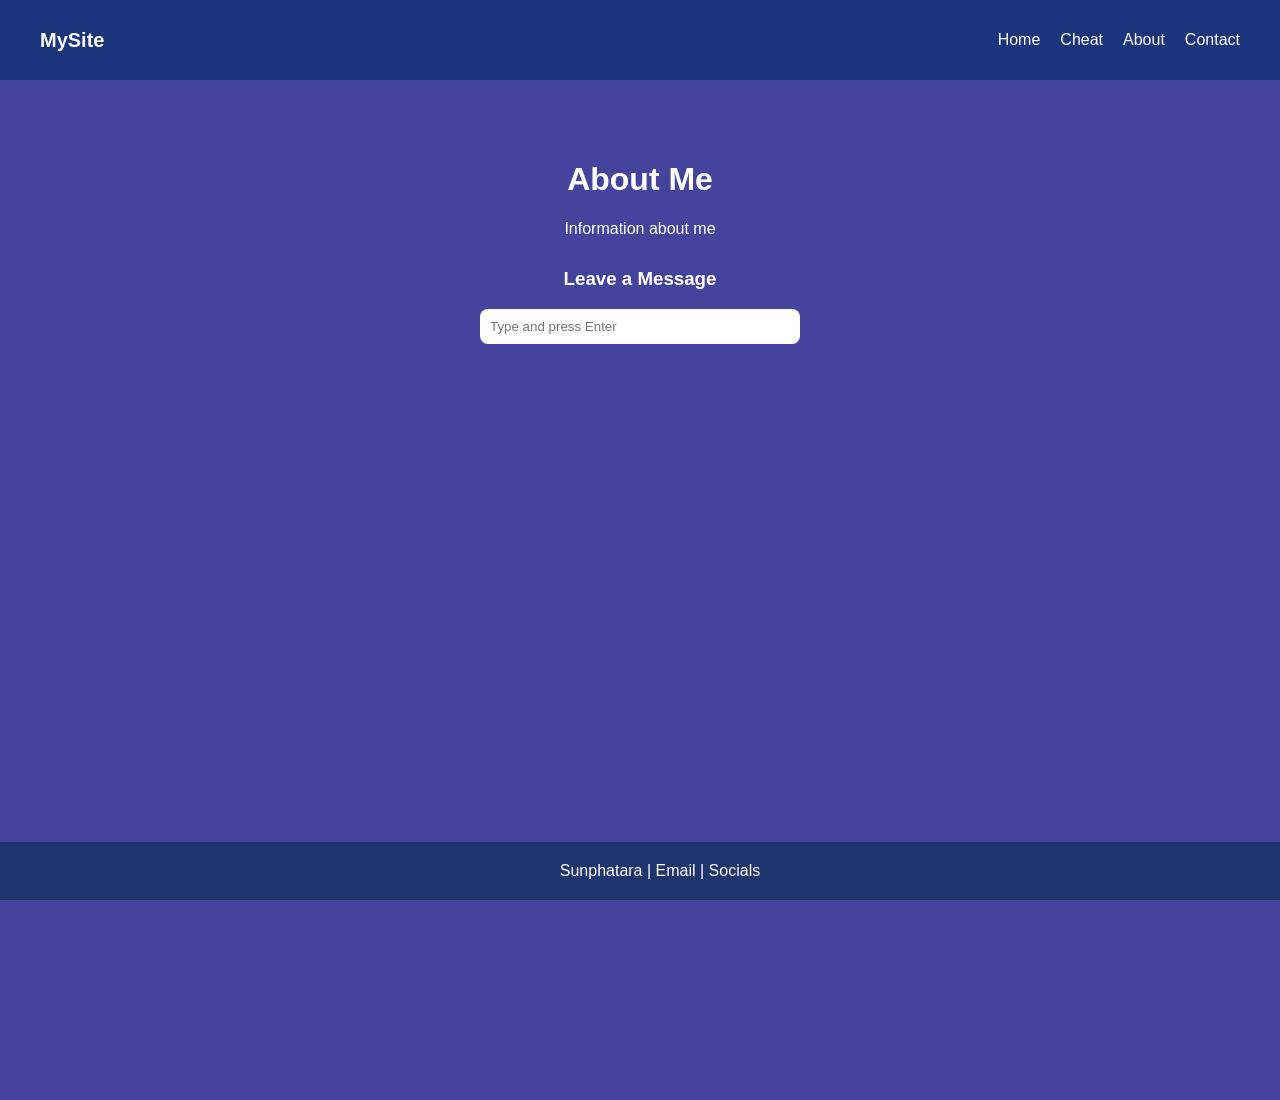
<file: about.html>
<!DOCTYPE html>
<html>
<head>
    <title>About</title>
    <link rel="stylesheet" href="style.css">
</head>
<body>

<nav>
    <div class="logo">MySite</div>
    <ul>
        <li><a href="index.html">Home</a></li>
        <li><a href="cheat.html">Cheat</a></li>
        <li><a href="about.html">About</a></li>
        <li><a href="contact.html">Contact</a></li>
    </ul>
</nav>

<div class="content">
    <h1>About Me</h1>
    <p>Information about me</p>

    <!-- MESSAGE BOX -->
    <div class="message-section">
      <h3>Leave a Message</h3>

      <input 
        type="text" 
        id="messageInput" 
        placeholder="Type and press Enter"
      >

      <div id="messageDisplay"></div>
    </div>
 </div>
     <script src="about.js"></script>
<footer>
    Sunphatara | Email | Socials
</footer>

</body>
</html>
</file>
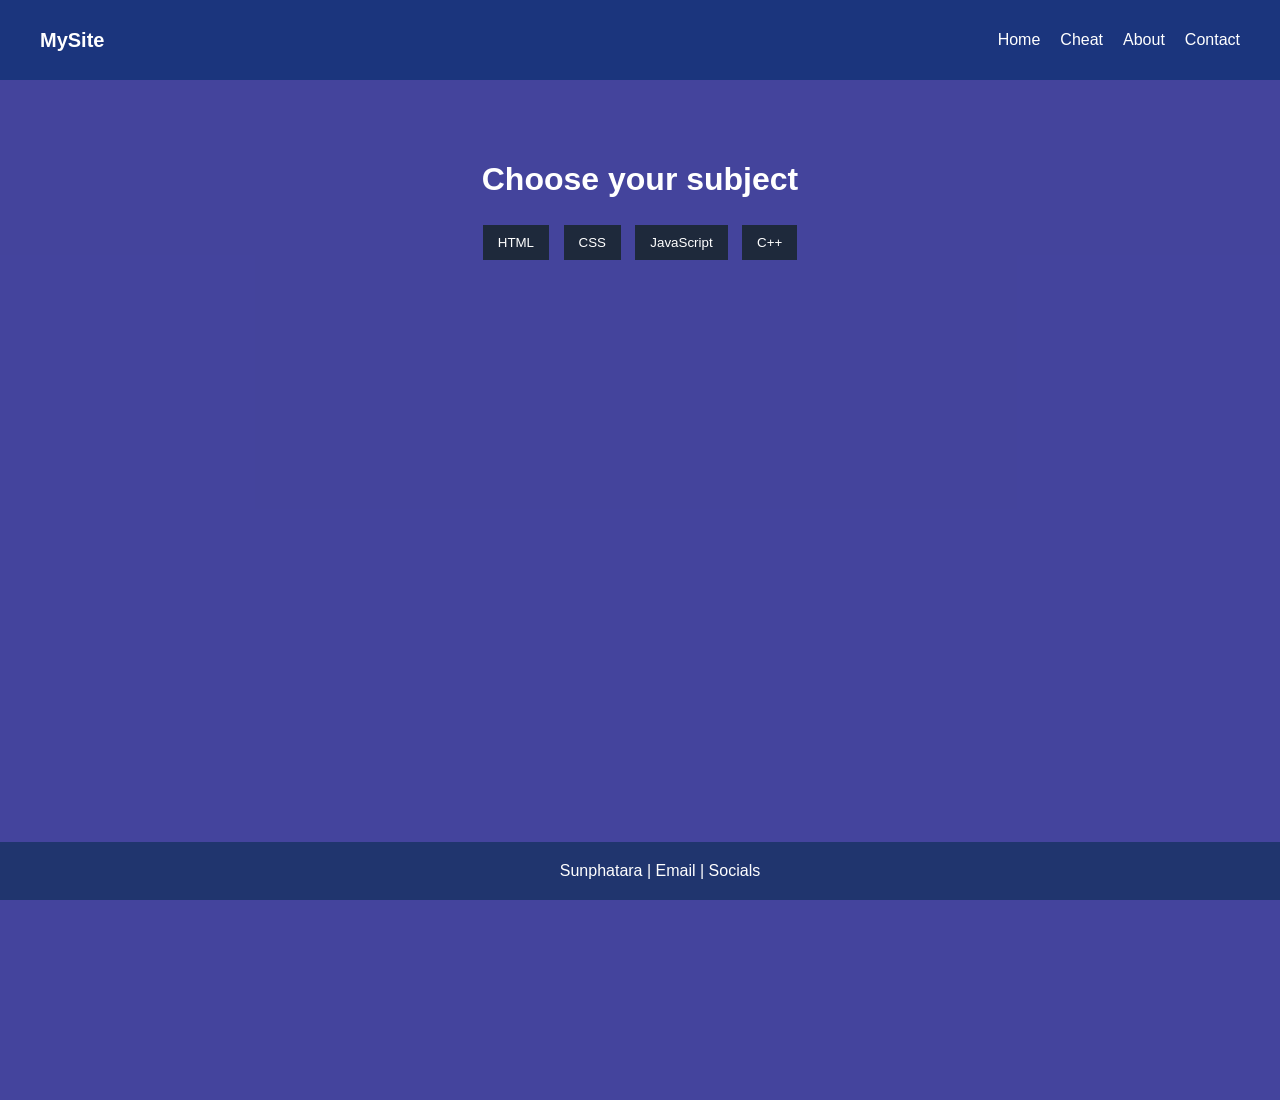
<file: cheat.html>
<!DOCTYPE html>
<html>
<head>
    <title>Cheat Sheet</title>
    <link rel="stylesheet" href="style.css">
</head>
<body>

<nav>
    <div class="logo">MySite</div>
    <ul>
        <li><a href="index.html">Home</a></li>
        <li><a href="cheat.html">Cheat</a></li>
        <li><a href="about.html">About</a></li>
        <li><a href="contact.html">Contact</a></li>
    </ul>
</nav>

<div class="content">
    <h1>Choose your subject</h1>

    <div class="button">
        <button onclick="showCheat('html')">HTML</button>
        <button onclick="showCheat('css')">CSS</button>
        <button onclick="showCheat('js')">JavaScript</button>
        <button onclick="showCheat('cpp')">C++</button>
    </div>

    <h2 id="title"></h2>

    <table border="1">

        <tbody id="tableBody">
           
        </tbody>
    </table>

</div>

<script src="table.js"></script>

<footer>
    Sunphatara | Email | Socials
</footer>

</body>
</html>
</file>
<file: style.css>
body {
    margin: 0;
    font-family: Arial, sans-serif;
    background-color: #cfcfcf;
}

/* NAVBAR */
nav {
    display: flex;
    justify-content: space-between;
    align-items: center;
    background: #1b357d;
    padding: 15px 40px;
}

.logo {
    color: rgb(255, 255, 255);
    font-size: 20px;
    font-weight: bold;
}

nav ul {
    list-style: none;
    display: flex;
    gap: 20px;
}

nav ul li a {
    color: rgb(255, 255, 255);
    text-decoration: none;
}

nav ul li a:hover {
    text-decoration: underline;
}

/* PAGE CONTENT */
.content {
    padding: 60px;
    text-align: center;
    background-color: #373798e9; /* make center less bright */
    min-height: 100vh;
    color: white;
}

/* FOOTER */
footer {
    background: #20356e;
    color: white;
    text-align: center;
    padding: 20px;
    position: fixed;
    bottom: 0;
    width: 100%;
}

table {
    width: 60%;
    margin: 30px auto;   /* centers the table */
    border-collapse: collapse;
    border: 2px solid white; /* outer border */
}

th, td {
    border: 1px solid white; /* visible lines */
    padding: 10px;
    text-align: center;
}

th {
    background-color: #1e3a8a;
    color: white;
}

.button button {
    padding: 10px 15px;
    margin: 5px;
    border: none;
    background-color: #1e293b;
    color: white;
    cursor: pointer;
}

/* when selected */
.button button.active {
    background-color: #3b82f6;
}

.message-section {
  margin-top: 30px;
  text-align: center;
}

#messageInput {
  width: 300px;
  padding: 10px;
  border-radius: 8px;
  border: none;
  outline: none;
}

#messageDisplay {
  margin-top: 20px;
  color: white;
  font-size: 18px;
}
</file>
